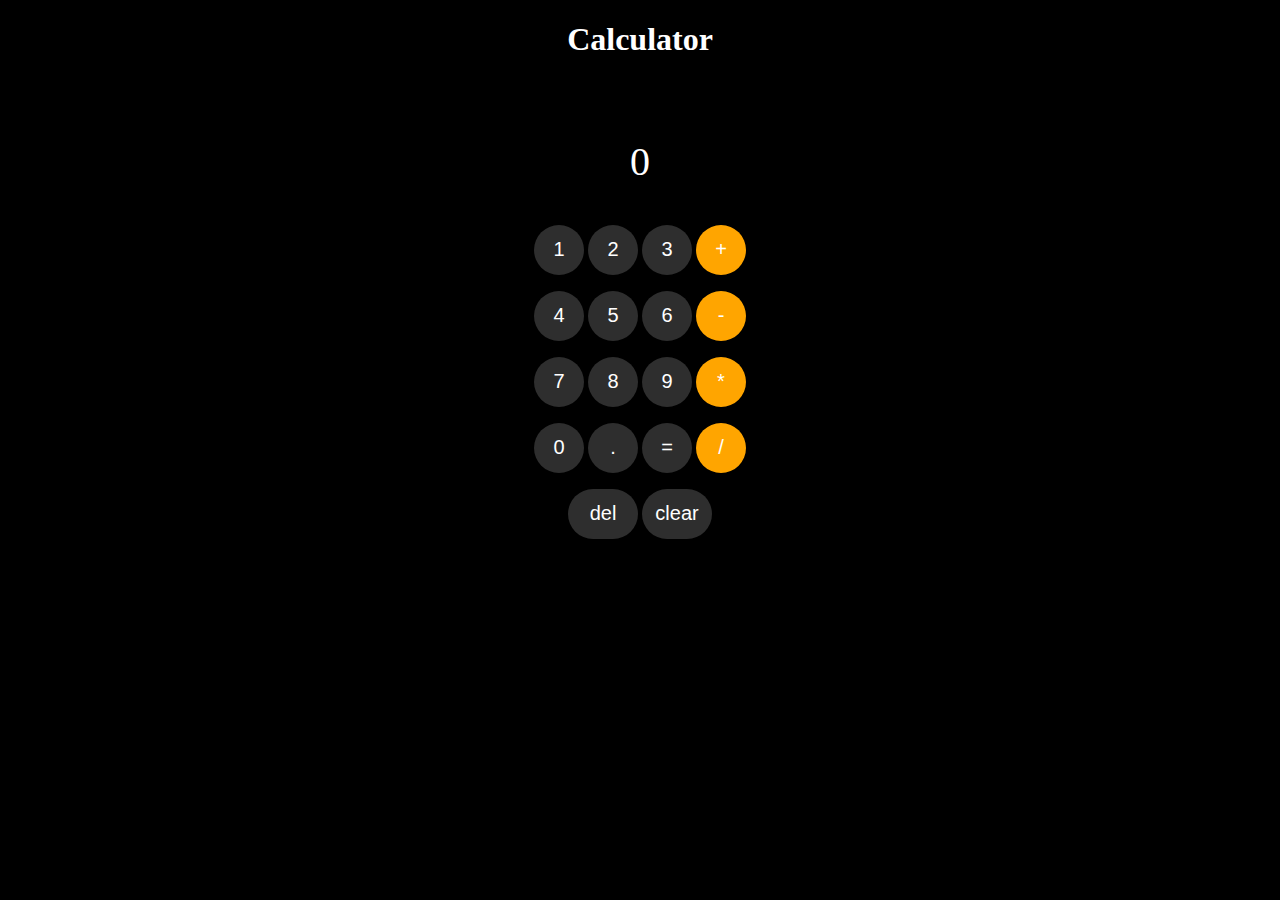
<file: index.html>
<!DOCTYPE html>
<html>

<head>
  <title>
    Calculator
  </title>
  <link rel="stylesheet" href="calculator.css">
</head>

<body>
  <h1>Calculator</h1>
  <br>
  <p class="js-para answer">0</p>
  <p>
    <button onclick=" press('1')">1</button>
    <button onclick=" press('2')">2</button>
    <button onclick=" press('3')">3</button>
    <button class="special" onclick=" press('+')">+</button>
  </p>
  <p>
    <button onclick=" press('4')">4</button>
    <button onclick=" press('5')">5</button>
    <button onclick=" press('6')">6</button>
    <button class="special" onclick=" press('-')">-</button>
  </p>
  <p>
    <button onclick=" press('7')">7</button>
    <button onclick=" press('8')">8</button>
    <button onclick=" press('9')">9</button>
    <button class="special" onclick=" press('*')">*</button>
  </p>
  <p>
    <button onclick=" press('0')">0</button>
    <button onclick=" press('.')">.</button>
    <button onclick=" calculate()">=</button>
    <button class="special" onclick=" press('/')">/</button>
  </p>
  <p>
    <button class="delete" onclick=" deleteLast()">del</button>
    <button class="clear" onclick=" clearDisplay()">clear</button>
  </p>

  <script src="calculator.js"></script>

</body>

</html>
</file>
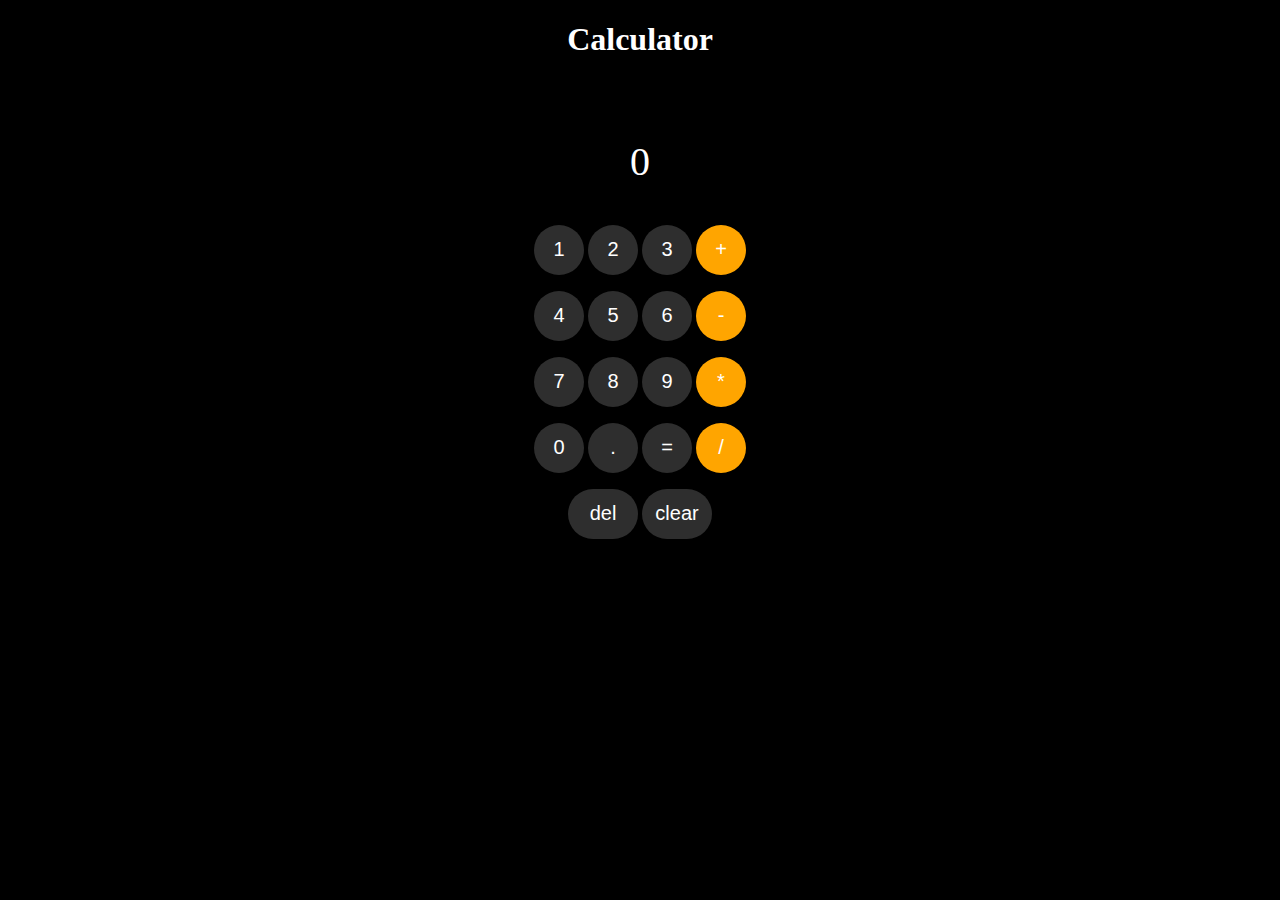
<file: calculator.html>
<!DOCTYPE html>
<html>

<head>
  <title>
    Calculator
  </title>
  <link rel="stylesheet" href="calculator.css">
</head>

<body>
  <h1>Calculator</h1>
  <br>
  <p class="js-para answer">0</p>
  <p>
    <button onclick=" press('1')">1</button>
    <button onclick=" press('2')">2</button>
    <button onclick=" press('3')">3</button>
    <button class="special" onclick=" press('+')">+</button>
  </p>
  <p>
    <button onclick=" press('4')">4</button>
    <button onclick=" press('5')">5</button>
    <button onclick=" press('6')">6</button>
    <button class="special" onclick=" press('-')">-</button>
  </p>
  <p>
    <button onclick=" press('7')">7</button>
    <button onclick=" press('8')">8</button>
    <button onclick=" press('9')">9</button>
    <button class="special" onclick=" press('*')">*</button>
  </p>
  <p>
    <button onclick=" press('0')">0</button>
    <button onclick=" press('.')">.</button>
    <button onclick=" calculate()">=</button>
    <button class="special" onclick=" press('/')">/</button>
  </p>
  <p>
    <button class="delete" onclick=" deleteLast()">del</button>
    <button class="clear" onclick=" clearDisplay()">clear</button>
  </p>

  <script src="calculator.js"></script>

</body>

</html>
</file>
<file: calculator.css>
body {
  text-align: center;
  background-color: black;
  color: white;
}

button{
  background-color: rgb(46, 46, 46);
  color: white;
  border-radius: 50px;
  border: none;
  height: 50px;
  width: 50px;
  text-align: center;
  font-size: 20px;
}
.special{
  background-color: orange;
}
.clear{
  width: 70px;
}
.delete{
  width: 70px;
}
.answer{
  font-size: 40px;
}
</file>
